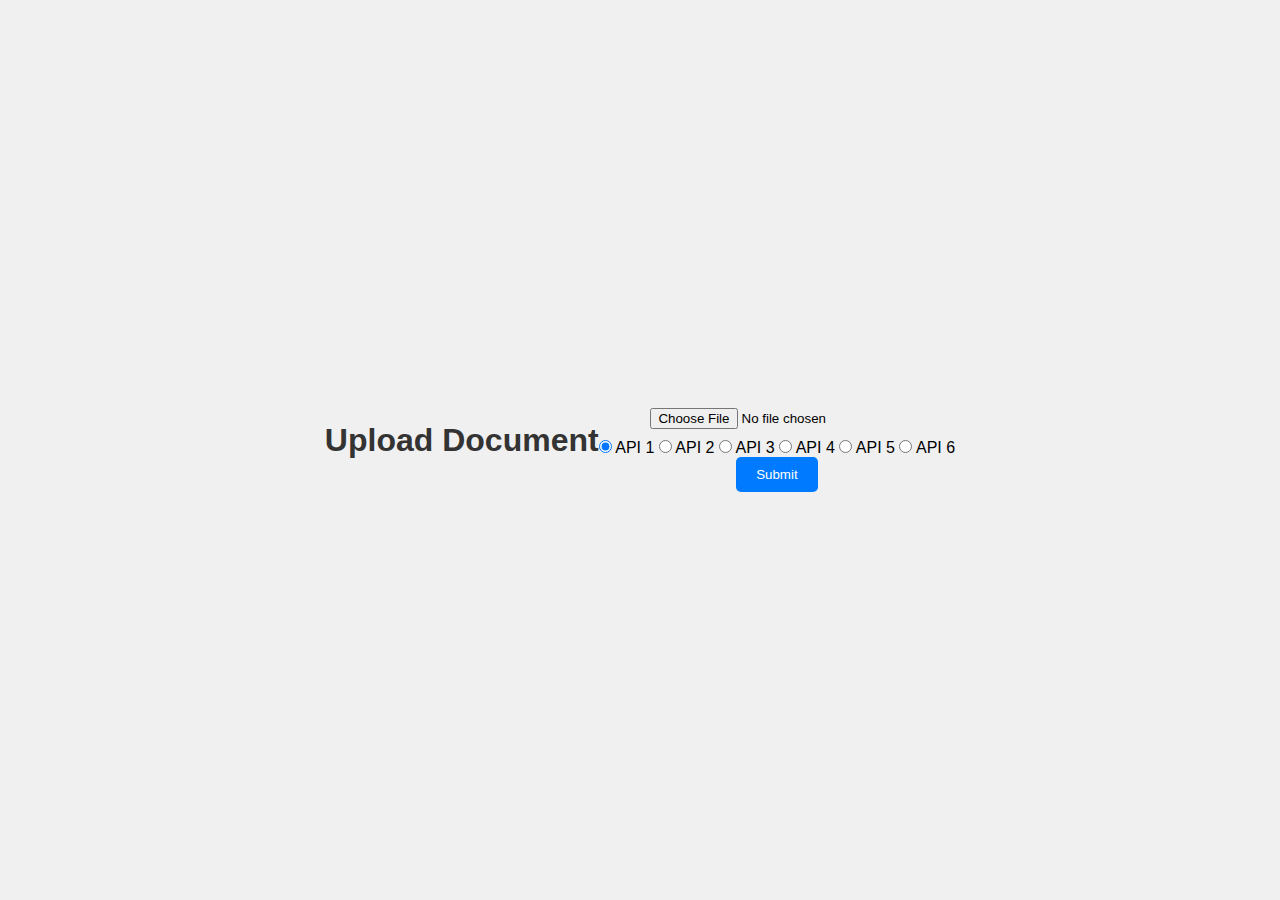
<file: indexx.html>
<!DOCTYPE html>
<html lang="en">
<head>
<meta charset="UTF-8">
<meta name="viewport" content="width=device-width, initial-scale=1.0">
<title>Document Upload</title>
<link rel="stylesheet" type="text/css" href="styles.css">
</head>
<body>

<div class="container">
  <h1>Upload Document</h1> <!-- Moved above -->
  <form id="uploadForm">
    <div class="center">
      <input type="file" id="documentInput" name="document" accept=".pdf,.jpg,.jpeg,.png">
      <div class="api-options">
        <input type="radio" id="api1" name="api" value="api1" checked>
        <label for="api1">API 1</label>

        <input type="radio" id="api2" name="api" value="api2">
        <label for="api2">API 2</label>

        <input type="radio" id="api3" name="api" value="api3">
        <label for="api3">API 3</label>

        <input type="radio" id="api4" name="api" value="api4">
        <label for="api4">API 4</label>

        <input type="radio" id="api5" name="api" value="api5">
        <label for="api5">API 5</label>

        <input type="radio" id="api6" name="api" value="api6">
        <label for="api6">API 6</label>
        <!-- Add more radio buttons for additional APIs if needed -->
      </div>
      <button type="submit" id="submitBtn">Submit</button>
    </div>
  </form>
</div>

<script src="script.js"></script>

</body>
</html>
</file>
<file: styles.css>
/* Reset default styles */
* {
  margin: 0;
  padding: 0;
  box-sizing: border-box;
}

/* Set up standard font family */
body {
  font-family: Arial, sans-serif;
}

/* Create a container with background color to center the content vertically */
.container {
  display: flex;
  justify-content: center;
  align-items: center;
  height: 100vh;
  background-color: #f0f0f0; /* Light gray background color */
}

/* Style the form */
.form {
  max-width: 500px; /* Set maximum width for the form */
  padding: 20px;
  background-color: #fff; /* White background color */
  border-radius: 10px;
  box-shadow: 0 0 10px rgba(0, 0, 0, 0.1);
}

/* Center-align text elements */
.center {
  text-align: center;
}

/* Style headings */
h1, h2, h3 {
  margin-bottom: 20px;
  color: #333;
}

h1 {
  font-size: 32px;
}

h2 {
  font-size: 24px;
}

h3 {
  font-size: 20px;
}

/* Style file input and submit button */
#documentInput {
  margin-bottom: 10px;
}

#submitBtn {
  display: inline-block;
  padding: 10px 20px;
  background-color: #007bff;
  color: white;
  border: none;
  border-radius: 5px;
  cursor: pointer;
  transition: background-color 0.3s ease;
}

#submitBtn:hover {
  background-color: #0056b3;
}
</file>
